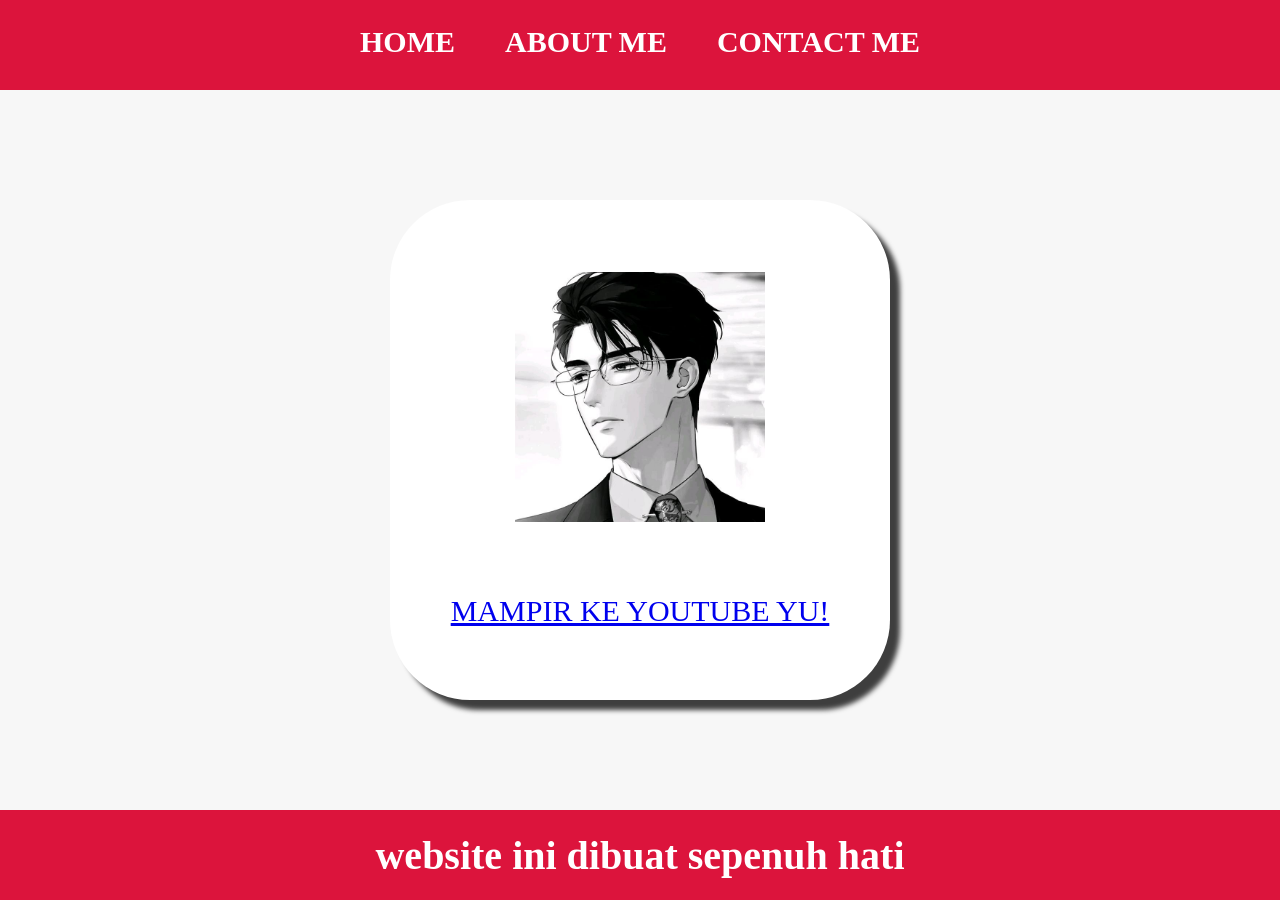
<file: index.html>
<html>

<head>
  <title>Website 1</title>
  <link rel="stylesheet" href="Style.css" />
</head>

<body>
  <div class="container">
    <!-- NAVIGATION BAR -->
    <div class="container-navbar">
      <ul class="ul-navbar">
        <li class="li-navbar">
          <a href="#" class="a-navbar">HOME</a>
        </li>
        <li class="li-navbar">
          <a href="about.html" class="a-navbar">ABOUT ME</a>
        </li>
        <li class="li-navbar">
          <a href="contact.html" class="a-navbar">CONTACT ME</a>
        </li>
      </ul>
    </div>
    <!-- NAVIGATION BAR SELESAI -->

    <!-- CONTENT 1 -->
    <div class="container-content">
      <a href="https://www.youtube.com/@Ubahmindset123"
      class="a-content">
        <img src="image1.jpeg" class="img-content" />
        <p>MAMPIR KE YOUTUBE YU!</p>
      </a>

    </div>
    <!-- CONTENT 1 END -->

    <!-- FOOTER -->
    <div class="container-footer">
      <h1 class="h1-footer">website ini dibuat sepenuh hati</h1>
    </div>
    <!-- FOOTER END-->
  </div>
</body>

</html>
</file>
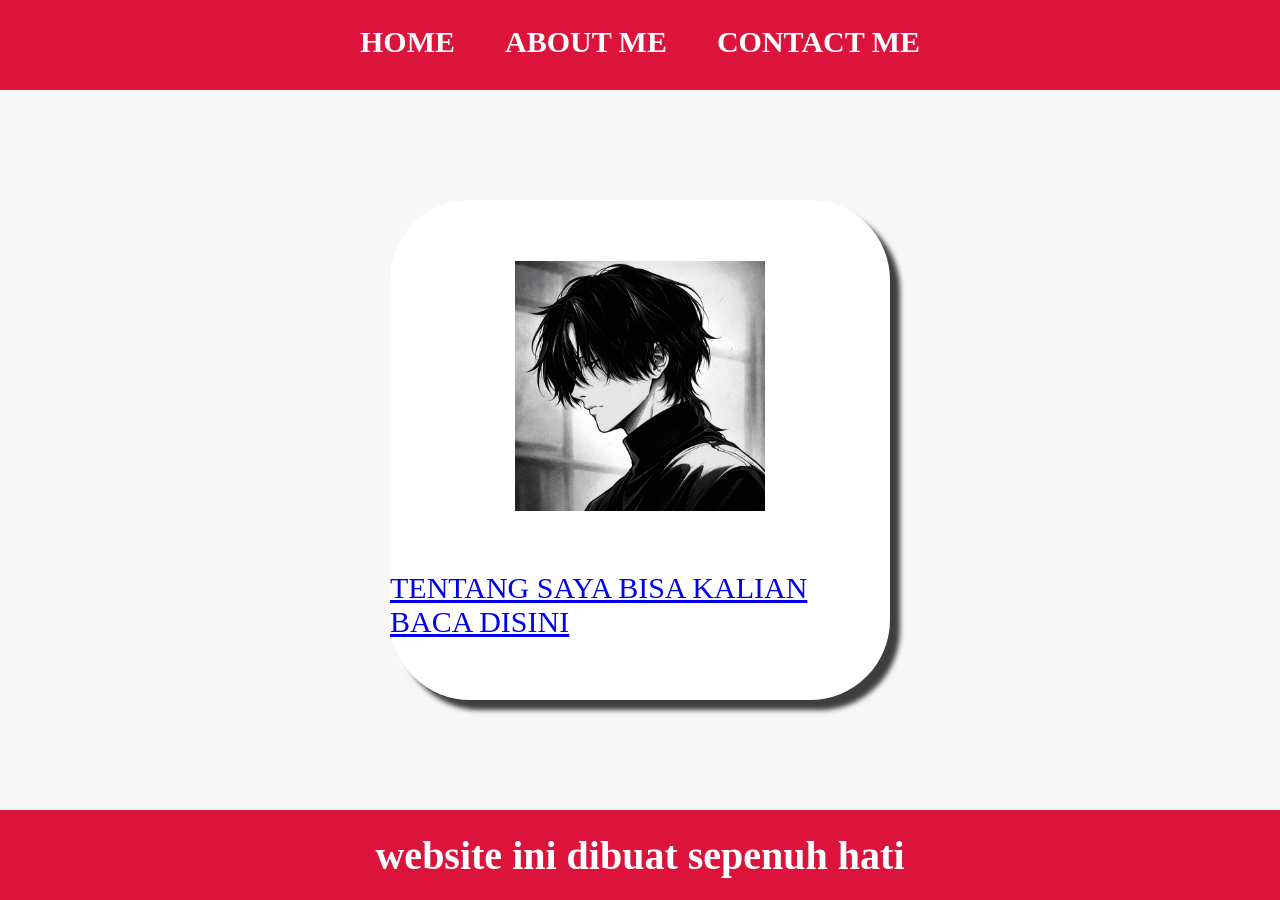
<file: about.html>
<html>

<head>
  <title>ABOUT ME</title>
  <link rel="stylesheet" href="Style.css" />
</head>

<body>
  <div class="container">
    <!-- NAVIGATION BAR -->
    <div class="container-navbar">
      <ul class="ul-navbar">
        <li class="li-navbar">
          <a href="index.html" class="a-navbar">HOME</a>
        </li>
        <li class="li-navbar">
          <a href="about.html" class="a-navbar">ABOUT ME</a>
        </li>
        <li class="li-navbar">
          <a href="contact.html" class="a-navbar">CONTACT ME</a>
        </li>
      </ul>
    </div>
    <!-- NAVIGATION BAR SELESAI -->

    <!-- CONTENT 1 -->
    <div class="container-content">
      <a href="https://www.youtube.com/@Ubahmindset123"
      class="a-content">
        <img src="download8.jpeg" class="img-content" />
        <p>TENTANG SAYA BISA KALIAN BACA DISINI</p>
      </a>

    </div>
    <!-- CONTENT 1 END -->

    <!-- FOOTER -->
    <div class="container-footer">
      <h1 class="h1-footer">website ini dibuat sepenuh hati</h1>
    </div>
    <!-- FOOTER END-->
  </div>
</body>

</html>
</file>
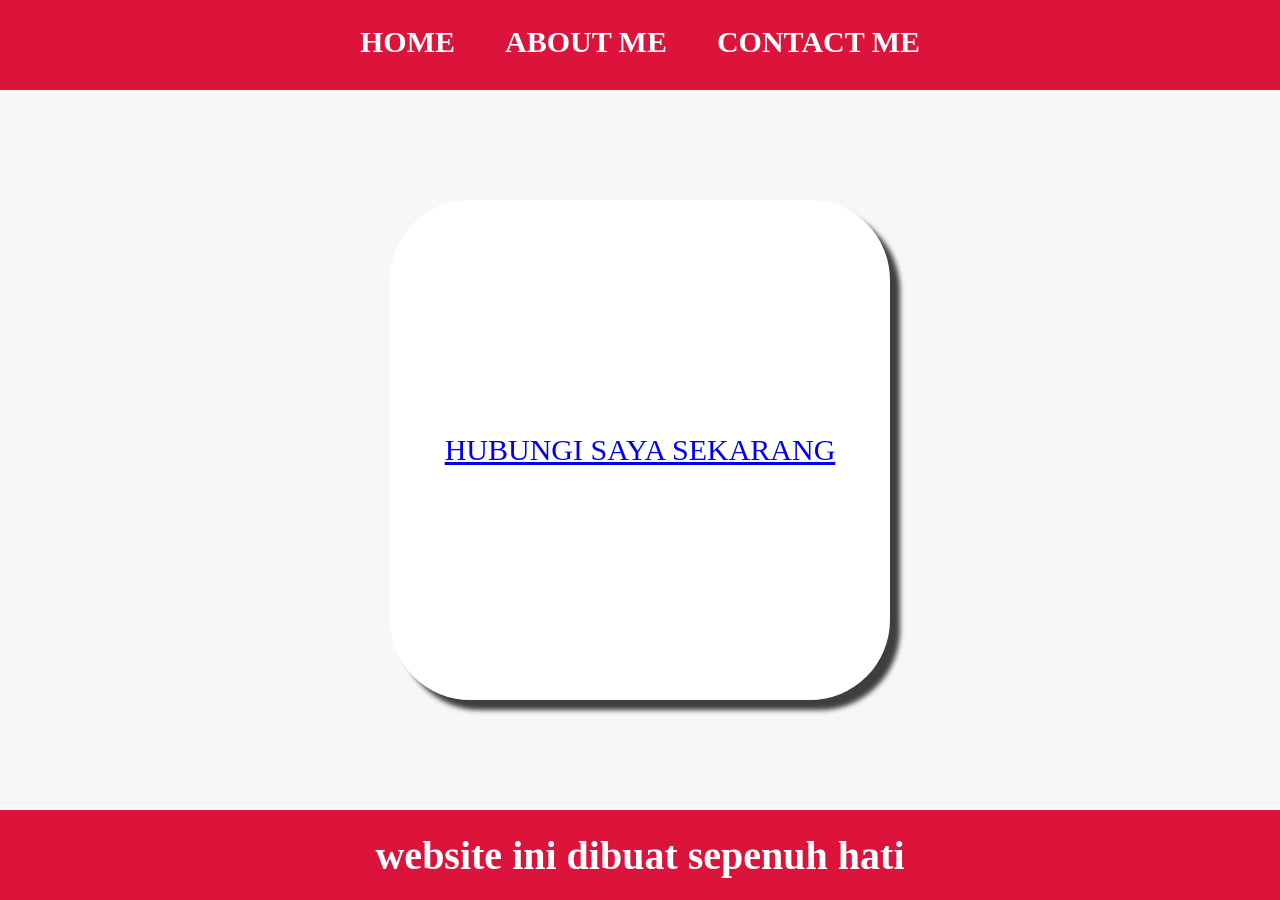
<file: contact.html>
<html>

<head>
  <title>CONTACT ME</title>
  <link rel="stylesheet" href="Style.css" />
</head>

<body>
  <div class="container">
    <!-- NAVIGATION BAR -->
    <div class="container-navbar">
      <ul class="ul-navbar">
        <li class="li-navbar">
          <a href="index.html" class="a-navbar">HOME</a>
        </li>
        <li class="li-navbar">
          <a href="about.html" class="a-navbar">ABOUT ME</a>
        </li>
        <li class="li-navbar">
          <a href="contact.html" class="a-navbar">CONTACT ME</a>
        </li>
      </ul>
    </div>
    <!-- NAVIGATION BAR SELESAI -->

    <!-- CONTENT 1 -->
    <div class="container-content">
      <a href="https://www.instagram.com/inragunawan11/"
      class="a-content">
        <p>HUBUNGI SAYA SEKARANG</p>
      </a>

    </div>
    <!-- CONTENT 1 END -->

    <!-- FOOTER -->
    <div class="container-footer">
      <h1 class="h1-footer">website ini dibuat sepenuh hati</h1>
    </div>
    <!-- FOOTER END-->
  </div>
</body>

</html>
</file>
<file: Style.css>
*,
html {
  margin: 0;
  padding: 0;
}

.container {}

.container-navbar {
  background-color: crimson;
  width: 100%;
  height: 10vh;
}

.ul-navbar {
  display: flex;
  justify-content: center;
  align-items: center;
}

.li-navbar {
  list-style-type: none;
  padding: 20px;
  margin: 5px;
  color: white;
  font-size: 30px;
}

.li-navbar:hover {
  background-color: tomato;
  transition: .5s ease-in-out;
  transition delay: .3s;
  border-radius: 8px;
}

.a-navbar {
  color: white;
  text-decoration: none;
  font-weight: 800;
}


.container-content {
  background-color: #f7f7f7;
  display: flex;
  justify-content: center;
  align-items: center;
  height: 80vh;
}

.a-content {
  background-color: white;
  color: black text-decoration: none;
  font-size: 30px;
  width: 500px;
  height: 500px;
  display: flex;
  flex-direction: column;
  justify-content: space-evenly;
  align-items: center;
  border-radius: 80px;
  box-shadow: 10px 10px 5px 0px rgba(0, 0, 0, 0.75);
  -webkit-box-shadow: 10px 10px 5px 0px rgba(0, 0, 0, 0.75);
  -moz-box-shadow: 10px 10px 5px 0px rgba(0, 0, 0, 0.75);
}

.img-content {
  width: 50%;
  height: 50%;
}

.container-footer {
  height: 10vh;
  background-color: crimson;
  display: flex;
  justify-content: center;
  align-items: center;
}

.h1-footer {
  font-size: 40px;
  color: white;
}
</file>
